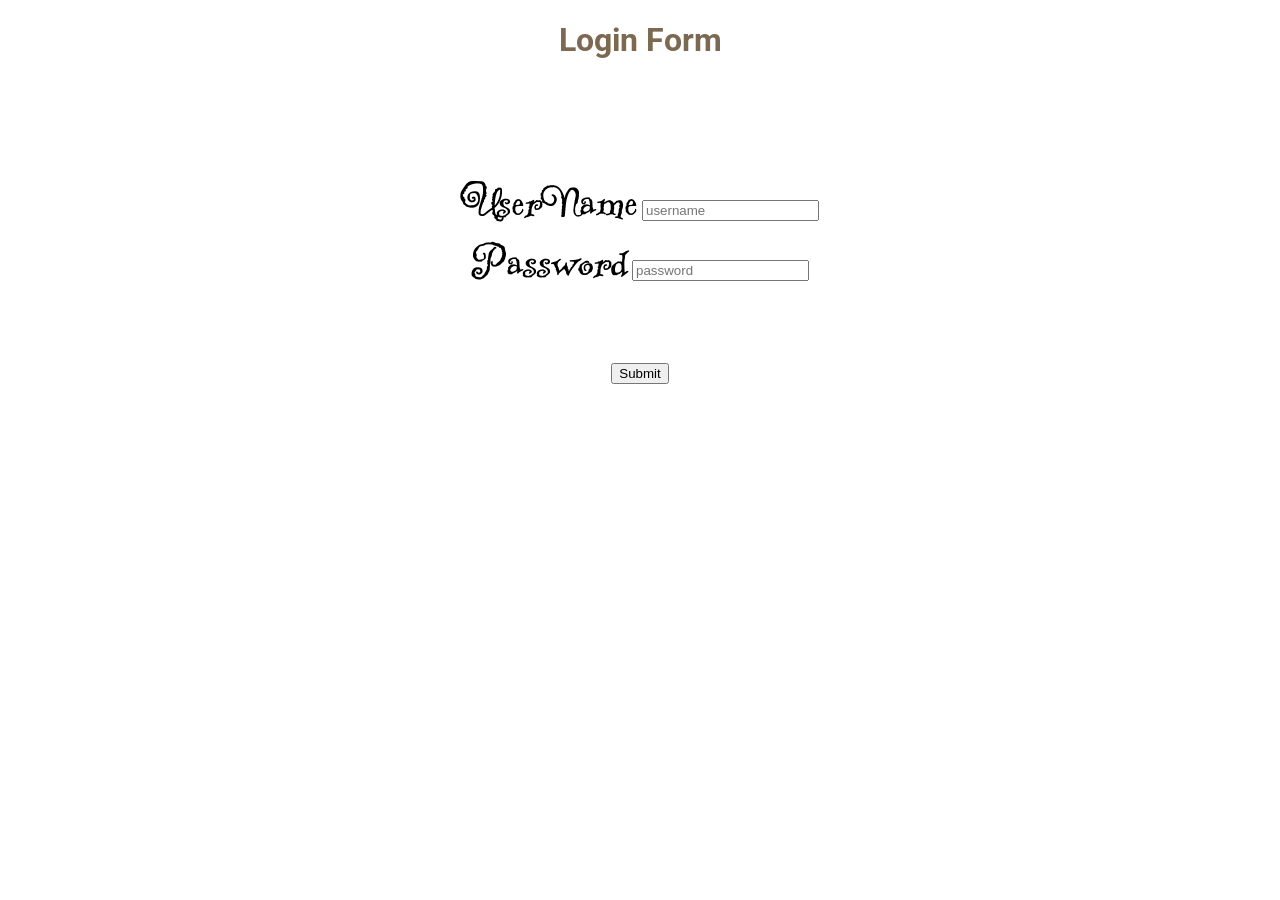
<file: APPLICATION BULIDING/Build HTML Pages/Flight Design/login.html>
<!DOCTYPE html>
<html lang="en">
<head>
    <meta charset="UTF-8">
    <meta http-equiv="X-UA-Compatible" content="IE=edge">
    <meta name="viewport" content="width=device-width, initial-scale=1.0">
    <title>Loign Form</title>
    <style>
        @import url('https://fonts.googleapis.com/css2?family=Montserrat:wght@200;300&family=Roboto&display=swap');
        @import url('https://fonts.googleapis.com/css2?family=Are+You+Serious&family=Montserrat:wght@200&family=Roboto&display=swap');
    </style>
</head>
<body background="C:\Users\Devi\Downloads\takeoff.gif">
    <div class="container" style="text-align: center;">
        <div class="header">
            <h1 style="font-family: 'Roboto', sans-serif; color:rgba(122, 104, 80, 0.992);">Login Form</h1>
        </div><br><br><br>
        <div class="form" style="text-align: center;"><br><br>
            <div class="form-group">
                <label for="" style="font-family: 'Are You Serious', cursive; font-size: 50px;">UserName</label>
                <input  type="text" placeholder="username" id="username" autocomplete="off" required>
            </div>
        </div>
        <div>
            <label for="" style="font-family: 'Are You Serious', cursive; font-size: 50px;">Password</label>
            <input type="password" placeholder="password" id="password" autocomplete="off" required>
        </div><br><br><br><br>
        <div>
            <button><a style="text-align: center;">Submit</a></button>
            </div>
    </div>
    
    
</body>
</html>
</file>
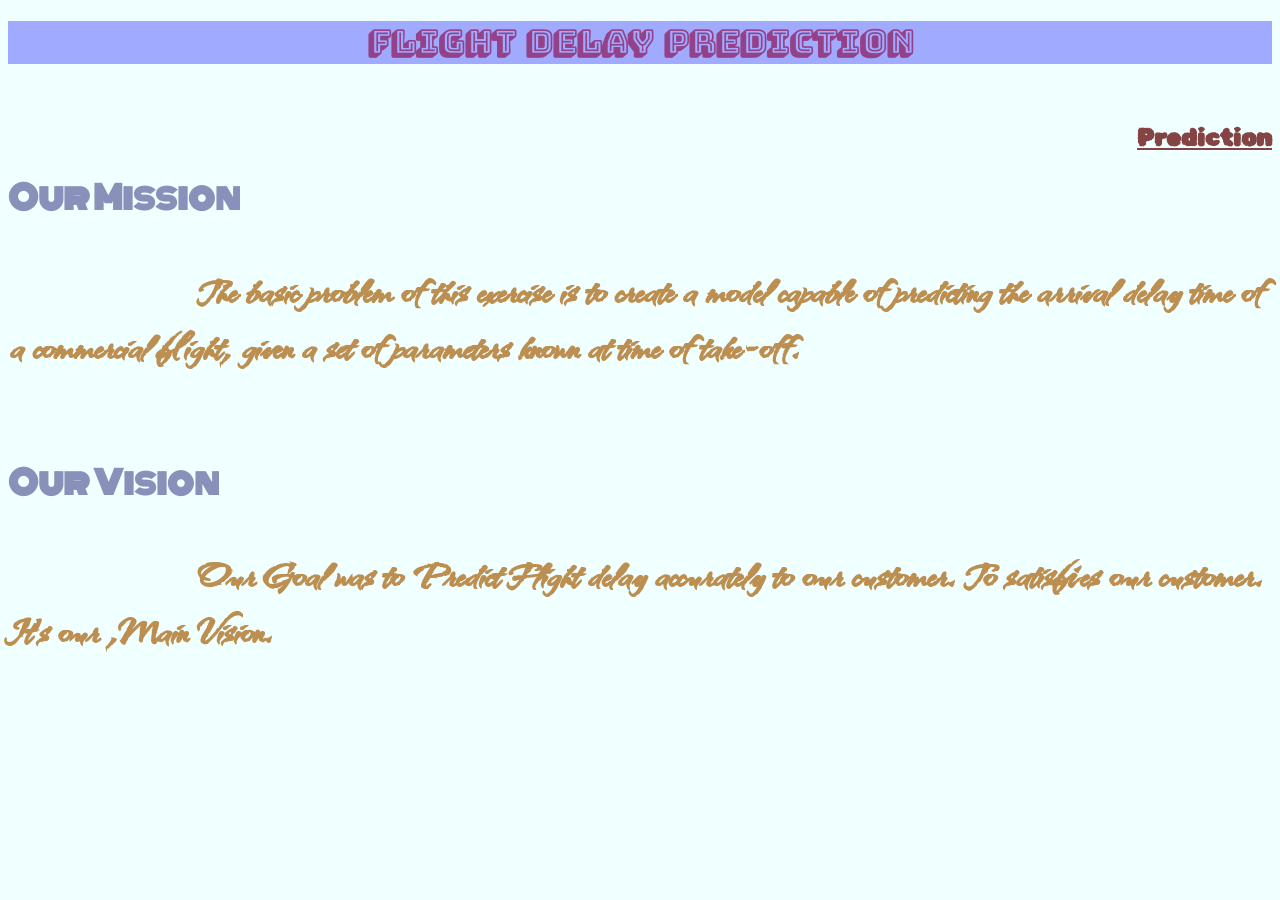
<file: APPLICATION BULIDING/Build HTML Pages/Flight Design/mainpage.html>
<!DOCTYPE html>
<html lang="en">
<head>
    <meta charset="UTF-8">
    <meta http-equiv="X-UA-Compatible" content="IE=edge">
    <meta name="viewport" content="width=device-width, initial-scale=1.0">
    <title>Home Page</title>
    <style>
        @import url('https://fonts.googleapis.com/css2?family=Are+You+Serious&family=Bungee+Shade&family=Montserrat:wght@200&family=Roboto&display=swap');
        @import url('https://fonts.googleapis.com/css2?family=Are+You+Serious&family=Bungee+Shade&family=Monoton&family=Montserrat:wght@200&family=Roboto&display=swap');
        @import url('https://fonts.googleapis.com/css2?family=Are+You+Serious&family=Bungee+Shade&family=Kolker+Brush&family=Monoton&family=Montserrat:wght@200&family=Roboto&display=swap');
        @import url('https://fonts.googleapis.com/css2?family=Are+You+Serious&family=Bungee+Shade&family=Island+Moments&family=Monoton&family=Montserrat:wght@200&family=Nabla&family=Roboto&family=Rubik+Bubbles&display=swap');
        </style>
</head>
<body style="background-color: azure;">
    <h1 style="font-family: 'Bungee Shade', cursive; text-align: center; color: rgb(147, 66, 137); background-color: rgba(0, 0, 255, 0.334);">Flight Delay Prediction</h1><br>
    <h2 style="text-align:right ;"><a href="C:\Users\Devi\Documents\Flight Design\prediction.html" style="color: rgba(123, 51, 51, 0.919); font-family: 'Rubik Bubbles', cursive;">Prediction</a></h2>
    <h1 style="font-family: 'Monoton', cursive; color:  rgba(49, 51, 126, 0.536);">Our Mission</h1>
    <h2 style="font-family: 'Kolker Brush', cursive; font-size: 50px; color:rgb(188, 142, 80)">&nbsp;&nbsp;&nbsp;&nbsp;&nbsp;&nbsp;&nbsp;&nbsp;&nbsp;&nbsp;&nbsp;&nbsp;&nbsp;&nbsp;&nbsp;&nbsp;&nbsp;&nbsp;&nbsp;&nbsp;&nbsp;The basic problem of this exercise is to create a model capable of predicting the arrival delay time of a commercial flight, given a set of parameters known at time of take-off.</h2><br>

    <h1 style="font-family: 'Monoton', cursive; color: rgba(49, 51, 126, 0.536);">Our Vision</h1>
    <h2 style="font-family: 'Kolker Brush', cursive; font-size: 50px; color:rgb(188, 142, 80)">&nbsp;&nbsp;&nbsp;&nbsp;&nbsp;&nbsp;&nbsp;&nbsp;&nbsp;&nbsp;&nbsp;&nbsp;&nbsp;&nbsp;&nbsp;&nbsp;&nbsp;&nbsp;&nbsp;&nbsp;&nbsp;Our Goal was to Predict Flight delay accurately to our customer. To satisfies our customer. It's our ,Main  Vision.</h2><br>


</body>
</html>
</file>
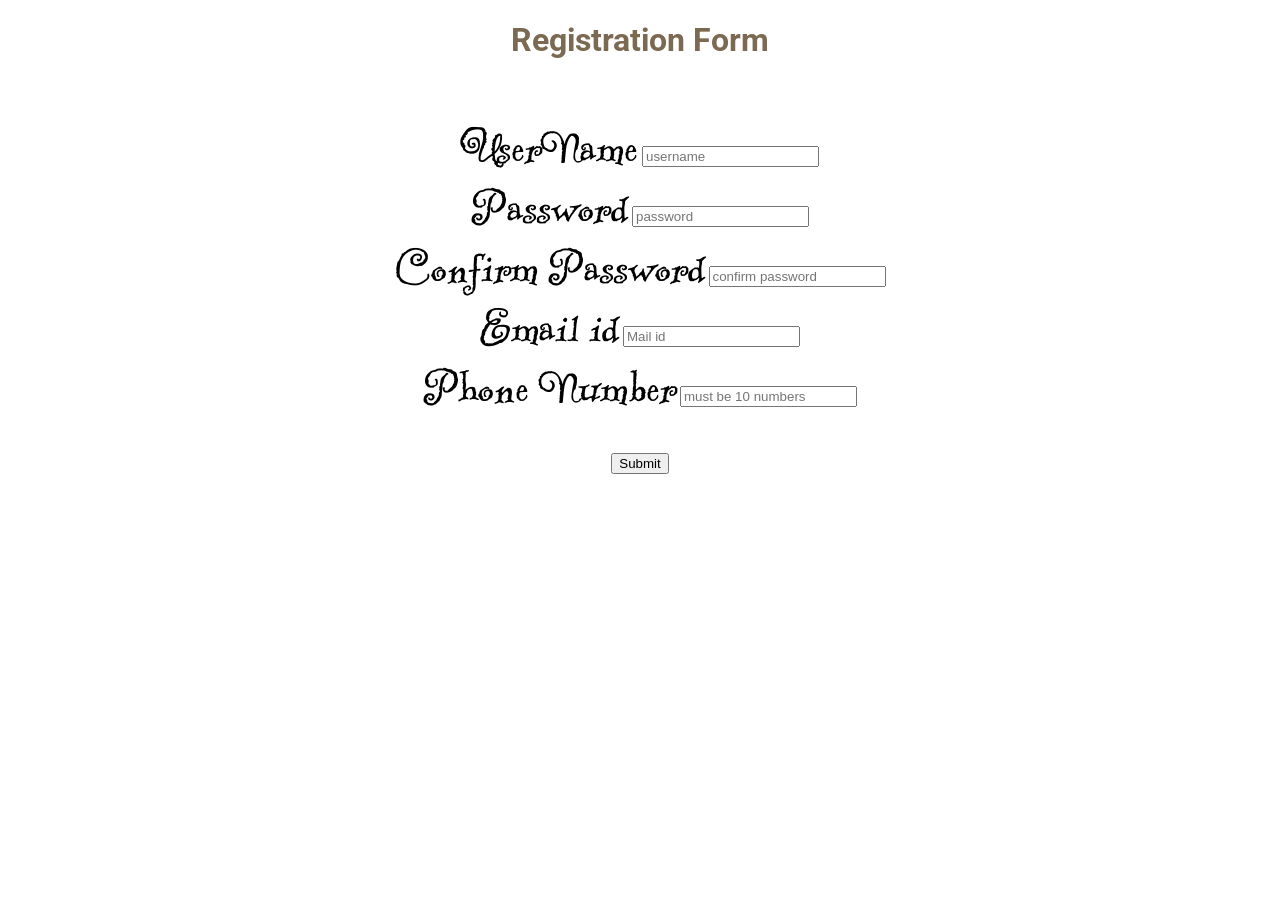
<file: APPLICATION BULIDING/Build HTML Pages/Flight Design/register.html>
<!DOCTYPE html>
<html lang="en">
<head>
    <meta charset="UTF-8">
    <meta http-equiv="X-UA-Compatible" content="IE=edge">
    <meta name="viewport" content="width=device-width, initial-scale=1.0">
    <title>Registration Form</title>
    <style>
        @import url('https://fonts.googleapis.com/css2?family=Montserrat:wght@200;300&family=Roboto&display=swap');
        @import url('https://fonts.googleapis.com/css2?family=Are+You+Serious&family=Montserrat:wght@200&family=Roboto&display=swap');
    </style>
</head>
<body background="C:\Users\Devi\Pictures\reg.jpg">
   <div class="container" style="text-align: center;">
    <div class="header">
        <h1 style="font-family: 'Roboto', sans-serif; color:rgba(122, 104, 80, 0.992);">Registration Form</h1>
    </div>
   </div>
   <div class="form" style="text-align: center;"><br><br>
    <div class="form-group">
        <label for="" style="font-family: 'Are You Serious', cursive; font-size: 50px;">UserName</label>
        <input  type="text" placeholder="username" id="username" autocomplete="off" required>
    </div>
    <div>
        <label for="" style="font-family: 'Are You Serious', cursive; font-size: 50px;">Password</label>
        <input type="password" placeholder="password" id="password" autocomplete="off" required>
    </div>
    <div>
        <label for="" style="font-family: 'Are You Serious', cursive; font-size: 50px;">Confirm Password</label>
        <input type="password" placeholder="confirm password" id="confirm password" autocomplete="off" required>
    </div>
    <div>
        <label for="" style="font-family: 'Are You Serious', cursive; font-size: 50px;">Email id</label>
        <input type="mailid" placeholder="Mail id" id="mailid" autocomplete="off">
    </div>
    <div>
        <label for="" style="font-family: 'Are You Serious', cursive; font-size: 50px;">Phone Number</label>
        <input type="number" placeholder="must be 10 numbers" id="pno" autocomplete="off">
    </div><br><br>
    <div>
    <button><a style="text-align: center;">Submit</a></button>
    </div>
   </div>
   
</body>
</html>
</file>
